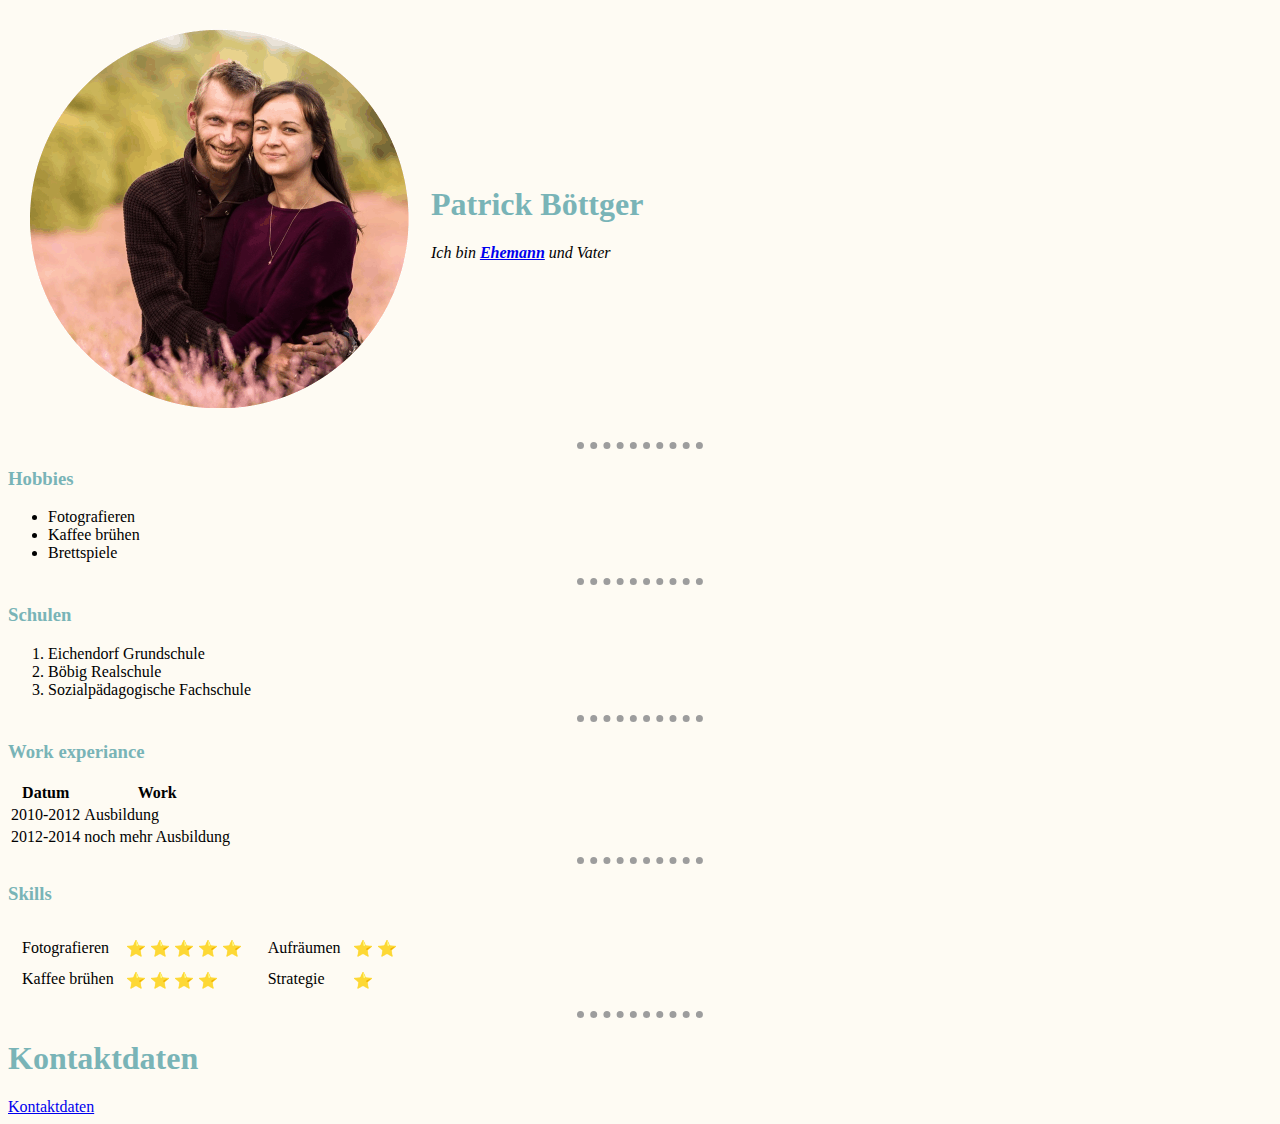
<file: index.html>
<!DOCTYPE html>
<html lang="en" dir="ltr">


<head>
  <meta charset="utf-8">
  <title>Patrick</title>
  <link rel="stylesheet" href="Style.css">


</head>


<body>
  <table cellspacing="20">
    <tr>
      <td><img src="Profilbild01.png" alt="Profil-Bild"></td>
      <td>
        <h1>Patrick Böttger</h1>
        <p><em>Ich bin <strong><a href="https://www.gemeindenetzwerk.de/?p=10276">Ehemann</a></strong> und Vater</em> </p>
      </td>
    </tr>
  </table>


  <hr>
  <h3>Hobbies</h3>
  <ul>

    <li>Fotografieren</li>
    <li>Kaffee brühen</li>
    <li>Brettspiele</li>
  </ul>
  <hr>
  <h3>Schulen</h3>
  <ol>
    <li>Eichendorf Grundschule</li>
    <li>Böbig Realschule</li>
    <li>Sozialpädagogische Fachschule</li>
  </ol>
  <hr>
  <h3>Work experiance</h3>
  <table>
    <thead>
      <tr>
        <th>Datum</th>
        <th>Work</th>
      </tr>
    </thead>
    <tbody>
      <tr>
        <td>2010-2012</td>
        <td>Ausbildung</td>
      </tr>
      <tr>
        <td>2012-2014</td>
        <td>noch mehr Ausbildung</td>
      </tr>
    </tbody>
    <tfoot>

    </tfoot>
  </table>
  <hr>
  <h3>Skills</h3>
  <table>
    <tr>
      <td>
        <table cellspacing="10">
          <tr>
            <td>Fotografieren</td>
            <td>
              <font style="vertical-align: inherit;">⭐</font>
              <font style="vertical-align: inherit;">⭐</font>
              <font style="vertical-align: inherit;">⭐</font>
              <font style="vertical-align: inherit;">⭐</font>
              <font style="vertical-align: inherit;">⭐</font>
            </td>
          </tr>
          <tr>
            <td>Kaffee brühen</td>
            <td>
              <font style="vertical-align: inherit;">⭐</font>
              <font style="vertical-align: inherit;">⭐</font>
              <font style="vertical-align: inherit;">⭐</font>
              <font style="vertical-align: inherit;">⭐</font>
            </td>
          </tr>
        </table>
      </td>
      <td>
        <table cellspacing="10">
          <tr>
            <td>Aufräumen</td>
            <td>
              <font style="vertical-align: inherit;">⭐</font>
              <font style="vertical-align: inherit;">⭐</font>
            </td>
          </tr>
          <tr>
            <td>Strategie</td>
            <td>
              <font style="vertical-align: inherit;">⭐</font>
            </td>
          </tr>
        </table>
    </tr>
  </table>
  <hr>
  <h1>Kontaktdaten</h1>
  <a href="kontakt.html">Kontaktdaten</a>
</body>


</html>
</file>
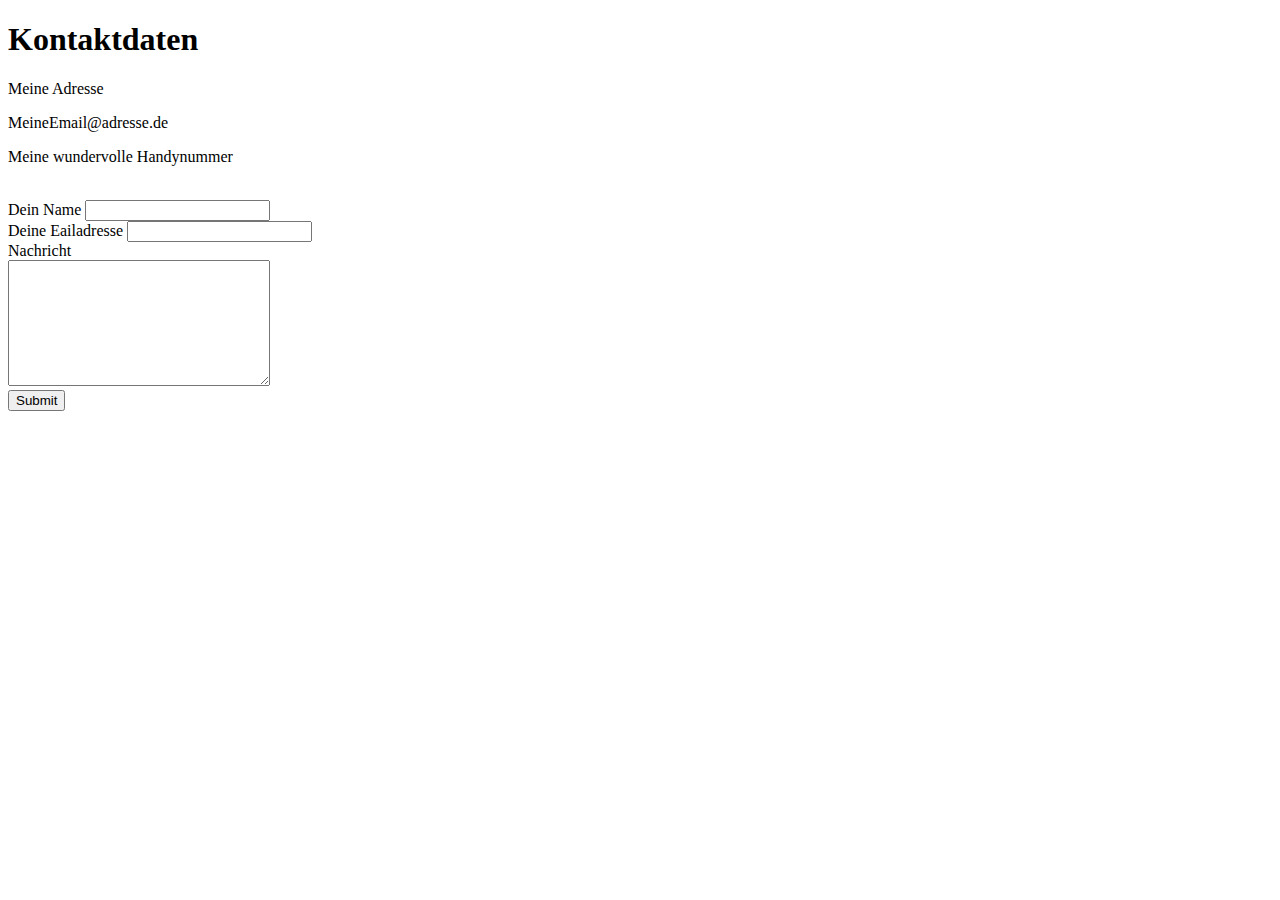
<file: kontakt.html>
<!DOCTYPE html>
<html lang="en" dir="ltr">
  <head>
    <meta charset="utf-8">
    <title>Kontakt</title>
  </head>
  <body>
    <h1>Kontaktdaten</h1>
    <p>Meine Adresse</p>
    <p>MeineEmail@adresse.de</p>
    <p>Meine wundervolle Handynummer</p>
    <br>

    <form action= mailto:pbottger85@googlemail.com method="post" enctype="text/plain"="post">
      <label for="Name">Dein Name</label>
      <input type="text" name="" value="">
    <br>
      <label for="">Deine Eailadresse</label>
      <input type="email" name="" value="">
      <br>
      <label for="">Nachricht</label>
    <br>
      <textarea name="name" rows="8" cols="30"></textarea>
      <br>
      <input type="submit" name="" "">
    </form>
  </body>
</html>
</file>
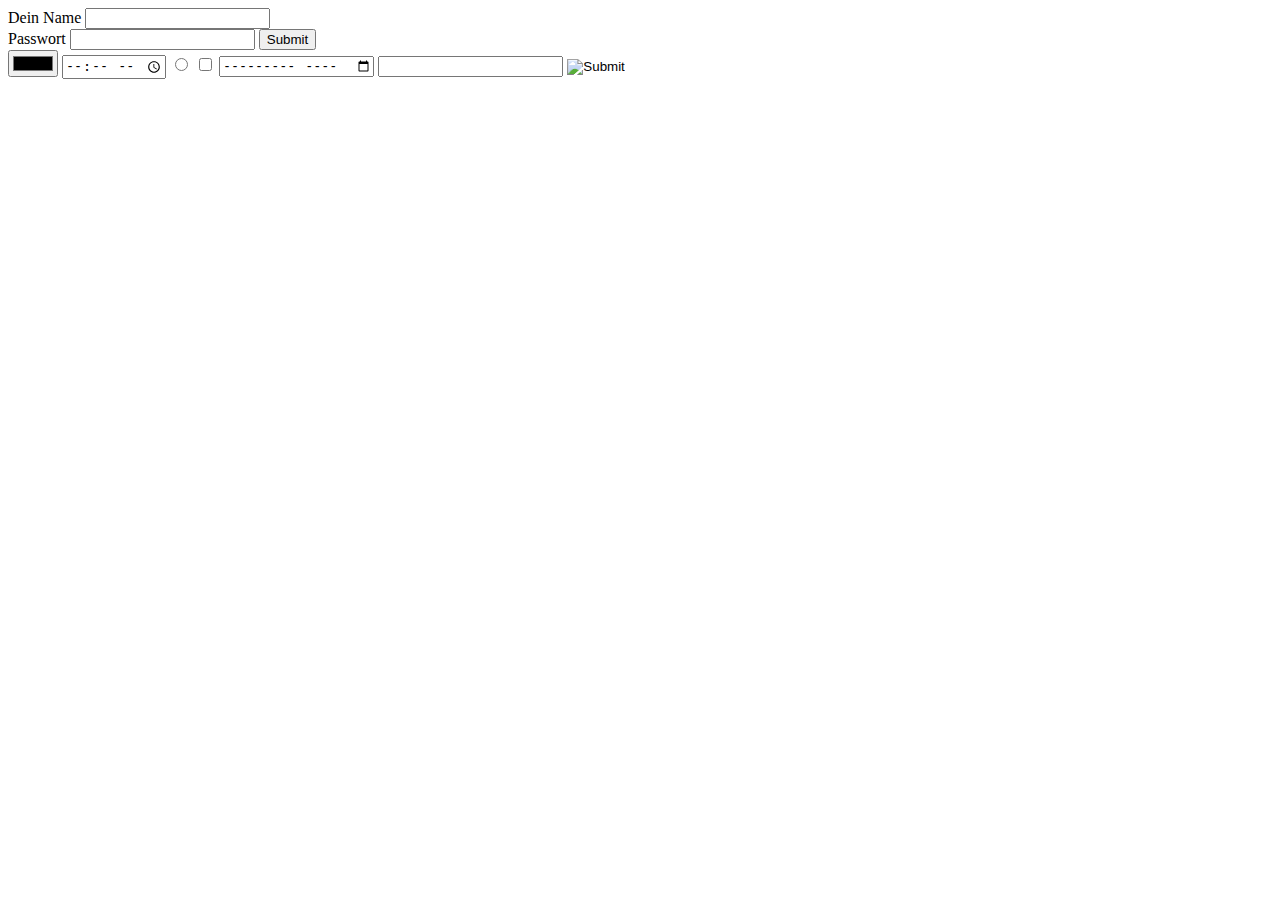
<file: notebook.html>
<!DOCTYPE html>
<html lang="en" dir="ltr">
  <head>
    <meta charset="utf-8">
    <title></title>
  </head>
  <body>
    <form class="" action="index.html" method="post">
      <label for="Name">Dein Name</label>
      <input type="text" name="" value="">

      <br>
      <label for="">Passwort</label>
      <input type="text" name="" value="">
      <input type="submit" name="" "">
      <br>
      <input type="color" name="" value="">
      <input type="time" name="" value="">
      <input type="radio" name="" value="">
      <input type="checkbox" name="" value="">
      <input type="hidden" name="" value="">
      <input type="month" name="" value="">
      <input type="number" name="" value="">
      <input type="image" name="" "">
    </form>
  </body>
</html>
</file>
<file: Style.css>
body {
  background-color: #FEFBF3;
}

h1, h3 {
  color: #79B4B7;
}

hr {
  border-style: none;
  border-top: 7px dotted;
  border-color: #9D9D9D;
  width: 10%;
}
</file>
